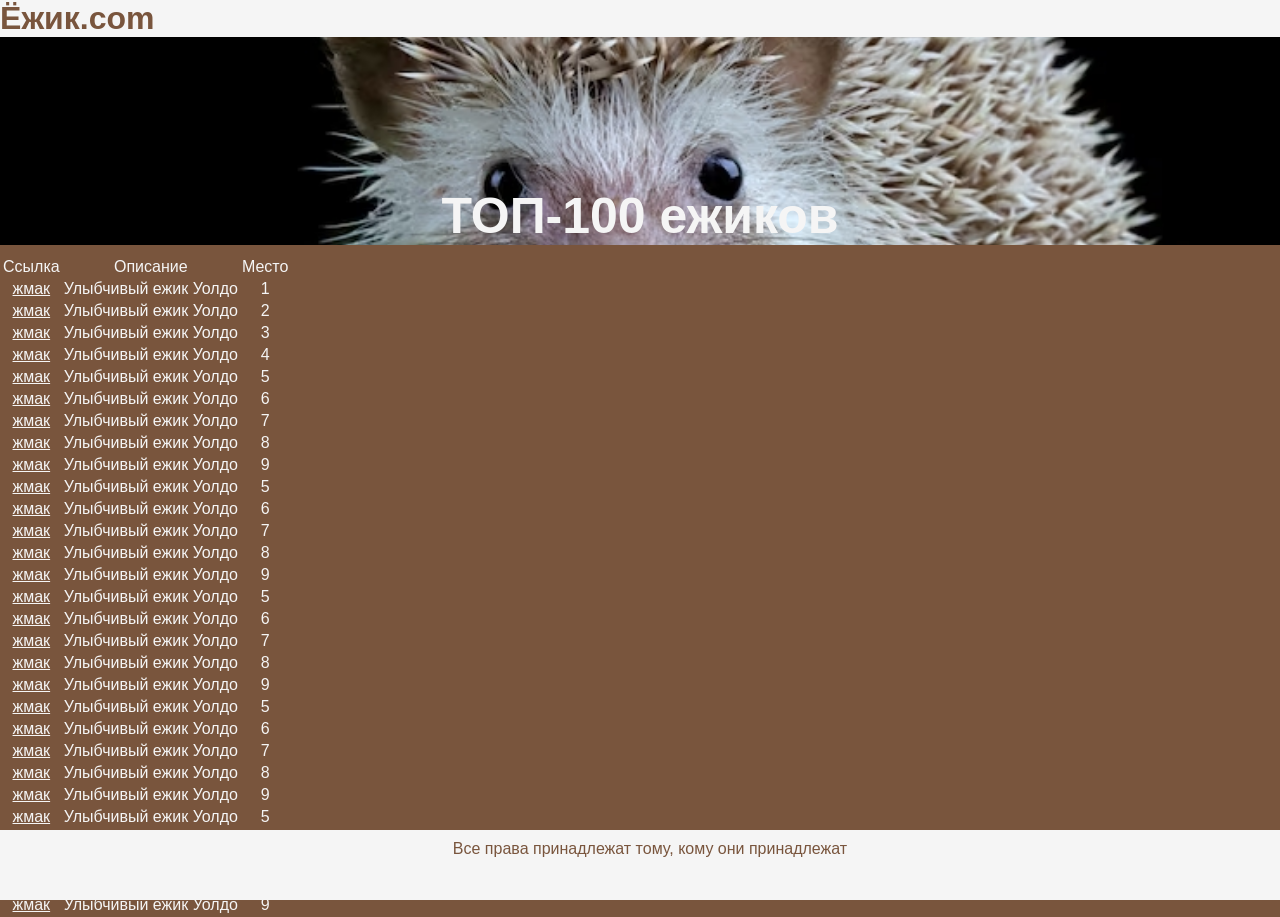
<file: index.html>
<!DOCTYPE html>
<lang="ru">
<head>
    <meta charset="UTF-8">
    <title>Ежик</title>
    <link rel="stylesheet" href="style.css">
</head>
<header>
<h1 class = name> Ёжик.com</h1>
</header>
<body>
<h2 class = poyasn><strong>ТОП-100 ежиков</strong></h2>
<div class = tabl>
    <table>
        <tr>
            <td>Ссылка</td>
            <td>Описание</td>
            <td>Место</td>
        </tr>
        <tr>
            <td><a href=https://goodnewsanimal.ru/news/ulybchivyj_ezhik_uoldo/2017-04-18-6231>жмак</a></td>
            <td>Улыбчивый ежик Уолдо</td>
            <td>1</td>
        </tr>
        <tr>
            <td><a href=https://goodnewsanimal.ru/news/ulybchivyj_ezhik_uoldo/2017-04-18-6231>жмак</a></td>
            <td>Улыбчивый ежик Уолдо</td>
            <td>2</td>
        </tr>
        <tr>
            <td><a href=https://goodnewsanimal.ru/news/ulybchivyj_ezhik_uoldo/2017-04-18-6231>жмак</a></td>
            <td>Улыбчивый ежик Уолдо</td>
            <td>3</td>
        </tr>
        <tr>
            <td><a href=https://goodnewsanimal.ru/news/ulybchivyj_ezhik_uoldo/2017-04-18-6231>жмак</a></td>
            <td>Улыбчивый ежик Уолдо</td>
            <td>4</td>
        </tr>
        <tr>
            <td><a href=https://goodnewsanimal.ru/news/ulybchivyj_ezhik_uoldo/2017-04-18-6231>жмак</a></td>
            <td>Улыбчивый ежик Уолдо</td>
            <td>5</td>
        </tr>
        <tr>
            <td><a href=https://goodnewsanimal.ru/news/ulybchivyj_ezhik_uoldo/2017-04-18-6231>жмак</a></td>
            <td>Улыбчивый ежик Уолдо</td>
            <td>6</td>
        </tr>
        <tr>
            <td><a href=https://goodnewsanimal.ru/news/ulybchivyj_ezhik_uoldo/2017-04-18-6231>жмак</a></td>
            <td>Улыбчивый ежик Уолдо</td>
            <td>7</td>
        </tr>
        <tr>
            <td><a href=https://goodnewsanimal.ru/news/ulybchivyj_ezhik_uoldo/2017-04-18-6231>жмак</a></td>
            <td>Улыбчивый ежик Уолдо</td>
            <td>8</td>
        </tr>
        <tr>
            <td><a href=https://goodnewsanimal.ru/news/ulybchivyj_ezhik_uoldo/2017-04-18-6231>жмак</a></td>
            <td>Улыбчивый ежик Уолдо</td>
            <td>9</td>
            
        </tr>
           <tr>
            <td><a href=https://goodnewsanimal.ru/news/ulybchivyj_ezhik_uoldo/2017-04-18-6231>жмак</a></td>
            <td>Улыбчивый ежик Уолдо</td>
            <td>5</td>
        </tr>
        <tr>
            <td><a href=https://goodnewsanimal.ru/news/ulybchivyj_ezhik_uoldo/2017-04-18-6231>жмак</a></td>
            <td>Улыбчивый ежик Уолдо</td>
            <td>6</td>
        </tr>
        <tr>
            <td><a href=https://goodnewsanimal.ru/news/ulybchivyj_ezhik_uoldo/2017-04-18-6231>жмак</a></td>
            <td>Улыбчивый ежик Уолдо</td>
            <td>7</td>
        </tr>
        <tr>
            <td><a href=https://goodnewsanimal.ru/news/ulybchivyj_ezhik_uoldo/2017-04-18-6231>жмак</a></td>
            <td>Улыбчивый ежик Уолдо</td>
            <td>8</td>
        </tr>
        <tr>
            <td><a href=https://goodnewsanimal.ru/news/ulybchivyj_ezhik_uoldo/2017-04-18-6231>жмак</a></td>
            <td>Улыбчивый ежик Уолдо</td>
            <td>9</td>
            
        </tr>
           <tr>
            <td><a href=https://goodnewsanimal.ru/news/ulybchivyj_ezhik_uoldo/2017-04-18-6231>жмак</a></td>
            <td>Улыбчивый ежик Уолдо</td>
            <td>5</td>
        </tr>
        <tr>
            <td><a href=https://goodnewsanimal.ru/news/ulybchivyj_ezhik_uoldo/2017-04-18-6231>жмак</a></td>
            <td>Улыбчивый ежик Уолдо</td>
            <td>6</td>
        </tr>
        <tr>
            <td><a href=https://goodnewsanimal.ru/news/ulybchivyj_ezhik_uoldo/2017-04-18-6231>жмак</a></td>
            <td>Улыбчивый ежик Уолдо</td>
            <td>7</td>
        </tr>
        <tr>
            <td><a href=https://goodnewsanimal.ru/news/ulybchivyj_ezhik_uoldo/2017-04-18-6231>жмак</a></td>
            <td>Улыбчивый ежик Уолдо</td>
            <td>8</td>
        </tr>
        <tr>
            <td><a href=https://goodnewsanimal.ru/news/ulybchivyj_ezhik_uoldo/2017-04-18-6231>жмак</a></td>
            <td>Улыбчивый ежик Уолдо</td>
            <td>9</td>
            
        </tr>
           <tr>
            <td><a href=https://goodnewsanimal.ru/news/ulybchivyj_ezhik_uoldo/2017-04-18-6231>жмак</a></td>
            <td>Улыбчивый ежик Уолдо</td>
            <td>5</td>
        </tr>
        <tr>
            <td><a href=https://goodnewsanimal.ru/news/ulybchivyj_ezhik_uoldo/2017-04-18-6231>жмак</a></td>
            <td>Улыбчивый ежик Уолдо</td>
            <td>6</td>
        </tr>
        <tr>
            <td><a href=https://goodnewsanimal.ru/news/ulybchivyj_ezhik_uoldo/2017-04-18-6231>жмак</a></td>
            <td>Улыбчивый ежик Уолдо</td>
            <td>7</td>
        </tr>
        <tr>
            <td><a href=https://goodnewsanimal.ru/news/ulybchivyj_ezhik_uoldo/2017-04-18-6231>жмак</a></td>
            <td>Улыбчивый ежик Уолдо</td>
            <td>8</td>
        </tr>
        <tr>
            <td><a href=https://goodnewsanimal.ru/news/ulybchivyj_ezhik_uoldo/2017-04-18-6231>жмак</a></td>
            <td>Улыбчивый ежик Уолдо</td>
            <td>9</td>
            
        </tr>
           <tr>
            <td><a href=https://goodnewsanimal.ru/news/ulybchivyj_ezhik_uoldo/2017-04-18-6231>жмак</a></td>
            <td>Улыбчивый ежик Уолдо</td>
            <td>5</td>
        </tr>
        <tr>
            <td><a href=https://goodnewsanimal.ru/news/ulybchivyj_ezhik_uoldo/2017-04-18-6231>жмак</a></td>
            <td>Улыбчивый ежик Уолдо</td>
            <td>6</td>
        </tr>
        <tr>
            <td><a href=https://goodnewsanimal.ru/news/ulybchivyj_ezhik_uoldo/2017-04-18-6231>жмак</a></td>
            <td>Улыбчивый ежик Уолдо</td>
            <td>7</td>
        </tr>
        <tr>
            <td><a href=https://goodnewsanimal.ru/news/ulybchivyj_ezhik_uoldo/2017-04-18-6231>жмак</a></td>
            <td>Улыбчивый ежик Уолдо</td>
            <td>8</td>
        </tr>
        <tr>
            <td><a href=https://goodnewsanimal.ru/news/ulybchivyj_ezhik_uoldo/2017-04-18-6231>жмак</a></td>
            <td>Улыбчивый ежик Уолдо</td>
            <td>9</td>
            
        </tr>
    </table>
</div>
<p class=end>
    Все права принадлежат тому, кому они принадлежат
</p>
</div>
</body>
</file>
<file: style.css>
body {
    margin: 0px;
    background-color: 	#79553D;
}
html {
    font-family:'Segoe UI', Tahoma, Geneva, Verdana, sans-serif;
    color: whitesmoke;
}

 hr {
    color: 	#79553D;
    height: 20px;
    margin: 0px;
    border: 0;
 }

 .name {
    margin: 0px;
    color: #79553D;
    background-color: 	whitesmoke;
 }

 .tabl {
    padding-top: 10px;
    text-align: center;
    height:inherit;
    width:fit-content ;
    color: whitesmoke;
 }

a {
    color: whitesmoke;

}

.poyasn {
    color: whitesmoke;
    text-align: center;
    padding-top: 150px;
    font-size: 50px;
    margin: 0px;
    background-image: url("cute-baby-hedgehog-closeup-grass-with-black-background_488145-2951.jpg");
    background-size: cover;
    background-position:center;
    height: fit-content;
}

.end {
    margin: 0%;
    text-align: center;
    color: #79553D;
    background-color: whitesmoke;
    padding: 10px;
    height: 50px;
    width: 100%;
    position: fixed;
    bottom: 0;
}
</file>
